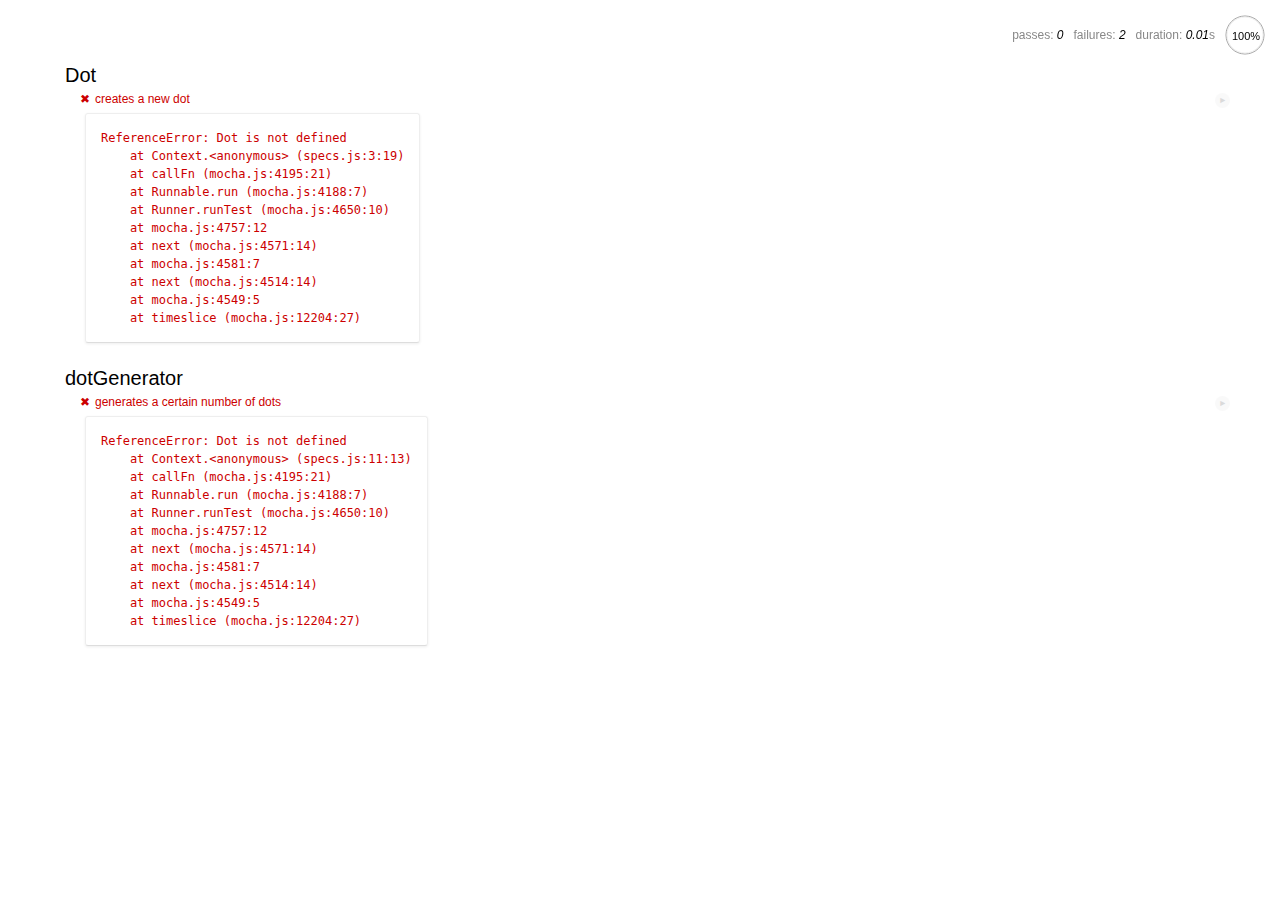
<file: specs/spec-runner.html>
<html>
    <head>
        <title>Mocha spec runner</title>
        <link rel="stylesheet" href="mocha.css">
    </head>
    <body>
        <div id="mocha"></div>
        <script src="../js/jquery-1.11.3.js"></script>
        <script src="../js/scripts.js"></script>
        <script src="mocha.js"></script>
        <script src="chai.js"></script>
        <script>mocha.setup('bdd');</script>
        <script src="specs.js"></script>
        <script>
            expect = chai.expect;
            mocha.checkLeaks();
            mocha.globals(['jQuery']);
            mocha.run();
        </script>
    </body>
</html>
</file>
<file: specs/mocha.css>
@charset "utf-8";

body {
  margin:0;
}

#mocha {
  font: 20px/1.5 "Helvetica Neue", Helvetica, Arial, sans-serif;
  margin: 60px 50px;
}

#mocha ul,
#mocha li {
  margin: 0;
  padding: 0;
}

#mocha ul {
  list-style: none;
}

#mocha h1,
#mocha h2 {
  margin: 0;
}

#mocha h1 {
  margin-top: 15px;
  font-size: 1em;
  font-weight: 200;
}

#mocha h1 a {
  text-decoration: none;
  color: inherit;
}

#mocha h1 a:hover {
  text-decoration: underline;
}

#mocha .suite .suite h1 {
  margin-top: 0;
  font-size: .8em;
}

#mocha .hidden {
  display: none;
}

#mocha h2 {
  font-size: 12px;
  font-weight: normal;
  cursor: pointer;
}

#mocha .suite {
  margin-left: 15px;
}

#mocha .test {
  margin-left: 15px;
  overflow: hidden;
}

#mocha .test.pending:hover h2::after {
  content: '(pending)';
  font-family: arial, sans-serif;
}

#mocha .test.pass.medium .duration {
  background: #c09853;
}

#mocha .test.pass.slow .duration {
  background: #b94a48;
}

#mocha .test.pass::before {
  content: '✓';
  font-size: 12px;
  display: block;
  float: left;
  margin-right: 5px;
  color: #00d6b2;
}

#mocha .test.pass .duration {
  font-size: 9px;
  margin-left: 5px;
  padding: 2px 5px;
  color: #fff;
  -webkit-box-shadow: inset 0 1px 1px rgba(0,0,0,.2);
  -moz-box-shadow: inset 0 1px 1px rgba(0,0,0,.2);
  box-shadow: inset 0 1px 1px rgba(0,0,0,.2);
  -webkit-border-radius: 5px;
  -moz-border-radius: 5px;
  -ms-border-radius: 5px;
  -o-border-radius: 5px;
  border-radius: 5px;
}

#mocha .test.pass.fast .duration {
  display: none;
}

#mocha .test.pending {
  color: #0b97c4;
}

#mocha .test.pending::before {
  content: '◦';
  color: #0b97c4;
}

#mocha .test.fail {
  color: #c00;
}

#mocha .test.fail pre {
  color: black;
}

#mocha .test.fail::before {
  content: '✖';
  font-size: 12px;
  display: block;
  float: left;
  margin-right: 5px;
  color: #c00;
}

#mocha .test pre.error {
  color: #c00;
  max-height: 300px;
  overflow: auto;
}

#mocha .test .html-error {
  overflow: auto;
  color: black;
  line-height: 1.5;
  display: block;
  float: left;
  clear: left;
  font: 12px/1.5 monaco, monospace;
  margin: 5px;
  padding: 15px;
  border: 1px solid #eee;
  max-width: 85%; /*(1)*/
  max-width: calc(100% - 42px); /*(2)*/
  max-height: 300px;
  word-wrap: break-word;
  border-bottom-color: #ddd;
  -webkit-border-radius: 3px;
  -webkit-box-shadow: 0 1px 3px #eee;
  -moz-border-radius: 3px;
  -moz-box-shadow: 0 1px 3px #eee;
  border-radius: 3px;
}

#mocha .test .html-error pre.error {
  border: none;
  -webkit-border-radius: none;
  -webkit-box-shadow: none;
  -moz-border-radius: none;
  -moz-box-shadow: none;
  padding: 0;
  margin: 0;
  margin-top: 18px;
  max-height: none;
}

/**
 * (1): approximate for browsers not supporting calc
 * (2): 42 = 2*15 + 2*10 + 2*1 (padding + margin + border)
 *      ^^ seriously
 */
#mocha .test pre {
  display: block;
  float: left;
  clear: left;
  font: 12px/1.5 monaco, monospace;
  margin: 5px;
  padding: 15px;
  border: 1px solid #eee;
  max-width: 85%; /*(1)*/
  max-width: calc(100% - 42px); /*(2)*/
  word-wrap: break-word;
  border-bottom-color: #ddd;
  -webkit-border-radius: 3px;
  -webkit-box-shadow: 0 1px 3px #eee;
  -moz-border-radius: 3px;
  -moz-box-shadow: 0 1px 3px #eee;
  border-radius: 3px;
}

#mocha .test h2 {
  position: relative;
}

#mocha .test a.replay {
  position: absolute;
  top: 3px;
  right: 0;
  text-decoration: none;
  vertical-align: middle;
  display: block;
  width: 15px;
  height: 15px;
  line-height: 15px;
  text-align: center;
  background: #eee;
  font-size: 15px;
  -moz-border-radius: 15px;
  border-radius: 15px;
  -webkit-transition: opacity 200ms;
  -moz-transition: opacity 200ms;
  transition: opacity 200ms;
  opacity: 0.3;
  color: #888;
}

#mocha .test:hover a.replay {
  opacity: 1;
}

#mocha-report.pass .test.fail {
  display: none;
}

#mocha-report.fail .test.pass {
  display: none;
}

#mocha-report.pending .test.pass,
#mocha-report.pending .test.fail {
  display: none;
}
#mocha-report.pending .test.pass.pending {
  display: block;
}

#mocha-error {
  color: #c00;
  font-size: 1.5em;
  font-weight: 100;
  letter-spacing: 1px;
}

#mocha-stats {
  position: fixed;
  top: 15px;
  right: 10px;
  font-size: 12px;
  margin: 0;
  color: #888;
  z-index: 1;
}

#mocha-stats .progress {
  float: right;
  padding-top: 0;
}

#mocha-stats em {
  color: black;
}

#mocha-stats a {
  text-decoration: none;
  color: inherit;
}

#mocha-stats a:hover {
  border-bottom: 1px solid #eee;
}

#mocha-stats li {
  display: inline-block;
  margin: 0 5px;
  list-style: none;
  padding-top: 11px;
}

#mocha-stats canvas {
  width: 40px;
  height: 40px;
}

#mocha code .comment { color: #ddd; }
#mocha code .init { color: #2f6fad; }
#mocha code .string { color: #5890ad; }
#mocha code .keyword { color: #8a6343; }
#mocha code .number { color: #2f6fad; }

@media screen and (max-device-width: 480px) {
  #mocha {
    margin: 60px 0px;
  }

  #mocha #stats {
    position: absolute;
  }
}
</file>
